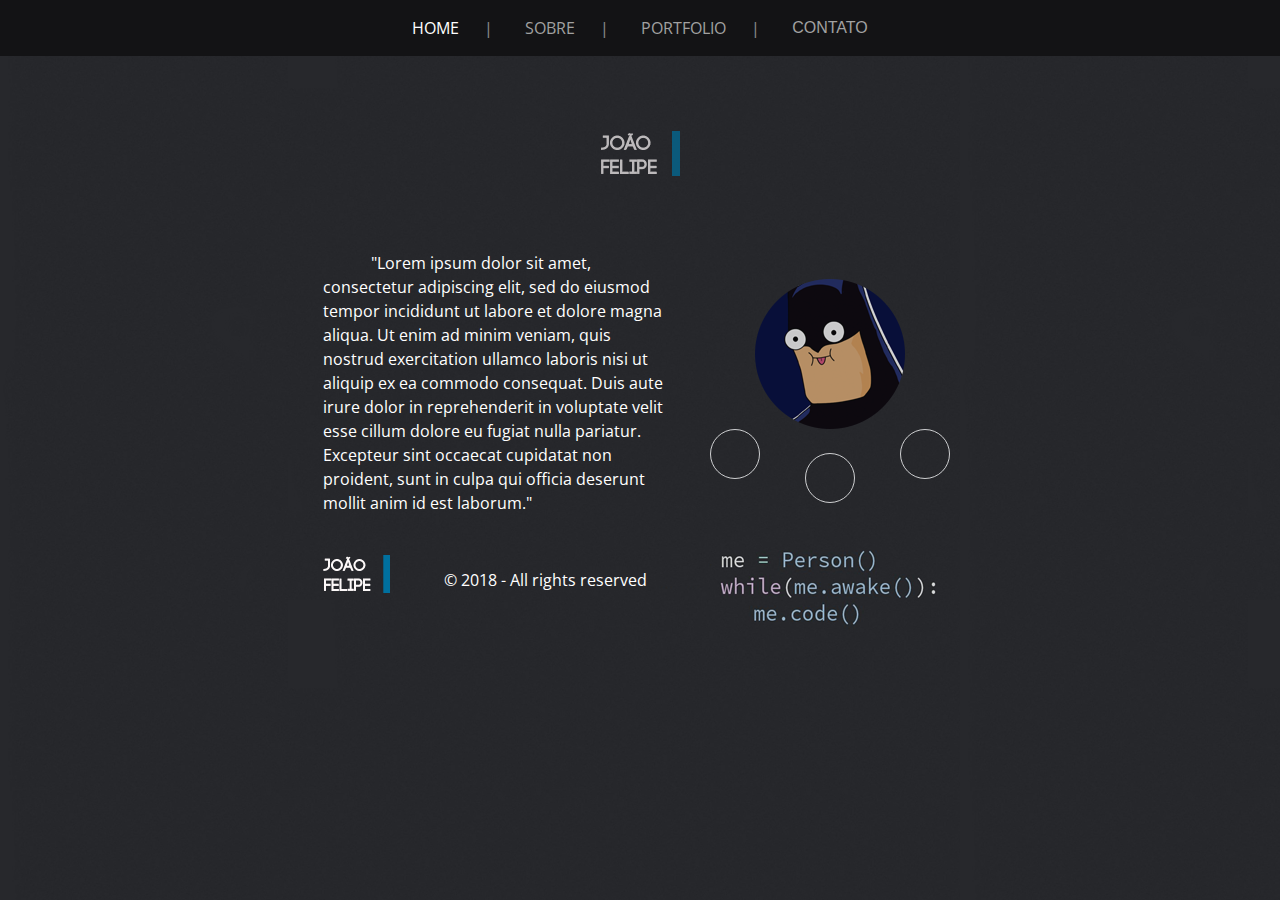
<file: index.html>
<!DOCTYPE html>
<html lang="pt-br">
<head>
    <!-- Meta tags Obrigatórias -->
    <meta charset="utf-8">
    <meta name="viewport" content="width=device-width, initial-scale=1, shrink-to-fit=no">
    <link rel="stylesheet" href="./css/bootstrap.css">
    <link rel="stylesheet" href="./css/style.css">
    <link rel="stylesheet" href="https://use.fontawesome.com/releases/v5.7.0/css/all.css" integrity="sha384-lZN37f5QGtY3VHgisS14W3ExzMWZxybE1SJSEsQp9S+oqd12jhcu+A56Ebc1zFSJ" crossorigin="anonymous">
    <link href="https://fonts.googleapis.com/css?family=Open+Sans" rel="stylesheet">

    <title>Home - João Felipe</title>

</head>
<body>
    <header class="sticky-top navbar navbar-expand-md justify-content-end" style="background: #131315;">
        <nav class="container">

            <img src="img/logo-top.png" class="d-block d-md-none">

            <button data-toggle="collapse" class="navbar-toggler navbar-dark" data-target="#btn-nav" aria-controls="btn-nav" aria-expanded="false">
                <span class="navbar-toggler-icon"></span>
            </button>

            <div class="collapse navbar-collapse align-items-center" id="btn-nav">
                <ul class="navbar-nav mx-auto text-center">
                    <li class="nav-item mr-md-2 menufont mx-md-2 activeLink"><a href="#" class="nav-link">HOME</a></li>
                    <li class="nav-item mr-md-2 menufont mx-md-2"><a href="https://slack.com/oauth/authorize?scope=channels:history,channels:read,channels:write,chat:write:bot,incoming-webhook,bot&client_id=610927659380.693502068887" class="nav-link">SOBRE</a></li>
                    <li class="nav-item mr-md-2 menufont mx-md-2"><a href="portfolio.html" class="nav-link">PORTFOLIO</a></li>
                    <li class="nav-item menufont2 mx-md-2"><a href="#" class="nav-link">CONTATO</a></li>
                </ul>
            </div>
        </nav>
    </header>

    <div class="container">
        <div class="row justify-content-center">
            <img src="img/logo-top.png" class="img-fluid logoCentral">
        </div>
    </div>

    <div class="container">
        <div class="row justify-content-center">
            <div class="col-md-6 col-lg-4">
                <p class="textCentral text-white">"Lorem ipsum dolor sit amet, consectetur adipiscing elit, sed do eiusmod tempor incididunt ut labore et dolore magna aliqua. Ut enim ad minim veniam, quis nostrud exercitation ullamco laboris nisi ut aliquip ex ea commodo consequat. Duis aute irure dolor in reprehenderit in voluptate velit esse cillum dolore eu fugiat nulla pariatur. Excepteur sint occaecat cupidatat non proident, sunt in culpa qui officia deserunt mollit anim id est laborum."</p>
            </div>

            <div class="col-md-3 my-auto">
                <div class="row justify-content-center my-4 my-md-0">
                    <img src="img/avatar2.png" class="avatar">
                </div>
                <div class="row justify-content-around" width="40px">
                    <a href="#" class="rounded-circle btn btn-outline-light social btn-lg"><i class="fab fa-twitter"></i></a>
                    <a href="#" class="rounded-circle btn btn-outline-light social btn-lg mt-md-4 github"><i class="fab fa-github"></i></a>
                    <a href="#" class="rounded-circle btn btn-outline-light btn-lg social fb"><i class="fab fa-facebook"></i></a>
                </div>

            </div>
        </div>
    </div>

    <div class="container" style="bottom: 0; position: relative">
        <div class="row justify-content-md-center">
            <div class="col-md-1 mt-md-4 mt-5 text-center">
                <img src="img/logo-bot.png">
            </div>

            <div class="col-md-3 my-md-auto text-center mt-3 mt-md-0">
                <span class="textCentral text-white">© 2018 - All rights reserved</span>
            </div>

            <div class="col-md-3 text-center mt-3">
                <img src="img/footer.png">
            </div>
        </div>
    </div>


<!-- jQuery primeiro, depois Popper.js, depois Bootstrap JS -->
<script src="https://code.jquery.com/jquery-3.3.1.slim.min.js" integrity="sha384-q8i/X+965DzO0rT7abK41JStQIAqVgRVzpbzo5smXKp4YfRvH+8abtTE1Pi6jizo" crossorigin="anonymous"></script>
<script src="https://cdnjs.cloudflare.com/ajax/libs/popper.js/1.14.3/umd/popper.min.js" integrity="sha384-ZMP7rVo3mIykV+2+9J3UJ46jBk0WLaUAdn689aCwoqbBJiSnjAK/l8WvCWPIPm49" crossorigin="anonymous"></script>
<script src="./js/bootstrap.js"></script>
</body>
</html>
</file>
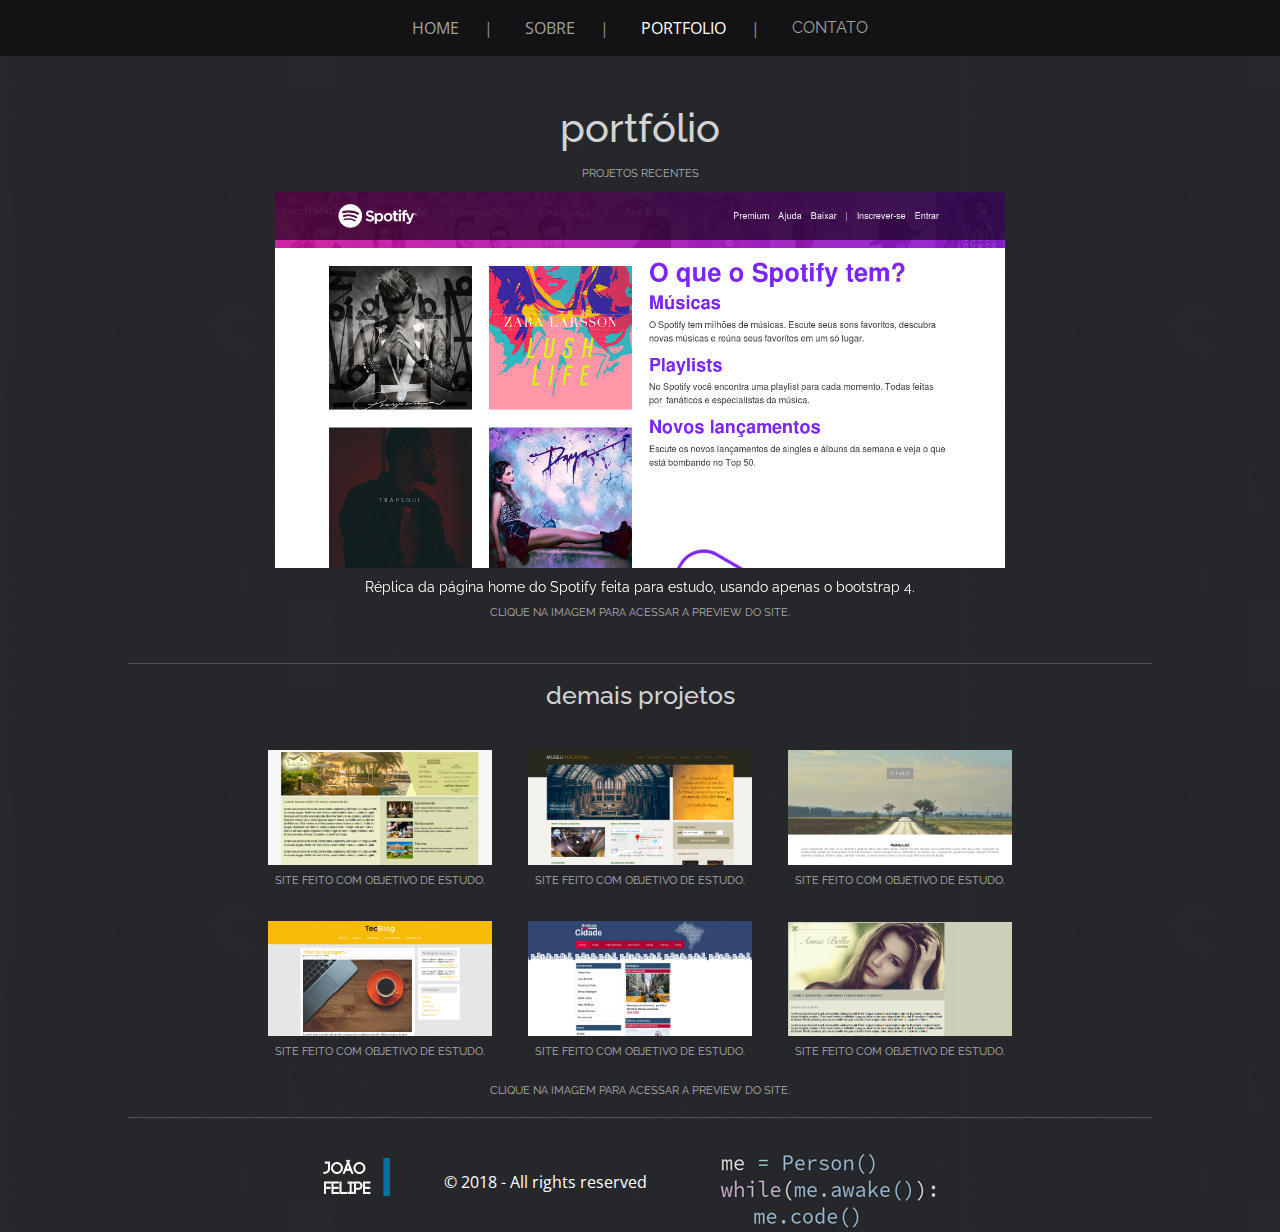
<file: portfolio.html>
<!DOCTYPE html>
<html lang="pt-br">
<head>
    <!-- Meta tags Obrigatórias -->
    <meta charset="utf-8">
    <meta name="viewport" content="width=device-width, initial-scale=1, shrink-to-fit=no">
    <link rel="stylesheet" href="./css/bootstrap.css">
    <link rel="stylesheet" href="./css/style.css">
    <link rel="stylesheet" href="https://use.fontawesome.com/releases/v5.7.0/css/all.css" integrity="sha384-lZN37f5QGtY3VHgisS14W3ExzMWZxybE1SJSEsQp9S+oqd12jhcu+A56Ebc1zFSJ" crossorigin="anonymous">
    <link href="https://fonts.googleapis.com/css?family=Open+Sans" rel="stylesheet">
    <link href="https://fonts.googleapis.com/css?family=Raleway" rel="stylesheet">

    <title>Portfólio - João Felipe</title>
</head>
<body id="portfolio">

    <header class="sticky-top navbar navbar-expand-md justify-content-end" style="background: #131315;">
        <nav class="container">

            <img src="img/logo-top.png" class="d-block d-md-none">

            <button data-toggle="collapse" class="navbar-toggler navbar-dark" data-target="#btn-nav" aria-controls="btn-nav" aria-expanded="false">
                <span class="navbar-toggler-icon"></span>
            </button>

            <div class="collapse navbar-collapse align-items-center" id="btn-nav">
                <ul class="navbar-nav mx-auto text-center">
                    <li class="nav-item mr-md-2 menufont mx-md-2"><a href="index.html" class="nav-link">HOME</a></li>
                    <li class="nav-item mr-md-2 menufont mx-md-2"><a href="#" class="nav-link">SOBRE</a></li>
                    <li class="nav-item mr-md-2 menufont mx-md-2 activeLink"><a href="#" class="nav-link">PORTFOLIO</a></li>
                    <li class="nav-item menufont2 mx-md-2"><a href="#" class="nav-link">CONTATO</a></li>
                </ul>
            </div>
        </nav>
    </header>

    <section id="conteudoPort" class="d-flex py-4 mt-4">
        <div class="container">
            <div class="text-center">
                <h1 class="text-white iconeLogo titulo">portfólio <i class="fas fa-laptop-code"></i></h1>
                <br>
                <span class="text-white textCustom">projetos recentes</span>
            </div>

            <div class="row text-center justify-content-center">
                <div class="col-md-8 mt-2">
                    <div class="carousel slide" data-ride="carousel"  id="Controles">
                        <div class="carousel-inner bordaCarousel">
                            <div class="carousel-item active">
                                <div class="figure">
                                    <a href="web-course/Spotify"><img src="img/img1.png" class="img-fluid figure-img"></a>
                                    <figcaption class="figure-caption text-white">Réplica da página home do Spotify feita para estudo, usando apenas o bootstrap 4.</figcaption>
                                </div>
                            </div>

                            <div class="carousel-item">
                                <div class="figure">
                                    <a href="index.html"><img src="img/img2.png" class="img-fluid figure-img"></a>
                                    <figcaption class="figure-caption text-white">Primeiro site totalmente original, feito com apenas o bootstrap.</figcaption>
                                </div>
                            </div>

                            <div class="carousel-item">
                                <div class="figure">
                                    <a href="web-course/Finans"><img src="img/img3.png" class="img-fluid figure-img"></a>
                                    <figcaption class="figure-caption text-white">Site fictício feito para propósito de estudo do bootstrap 4.</figcaption>
                                </div>
                            </div>

                        </div>
                        <a href="#Controles" data-slide="prev" class="carousel-control-prev iconeCarousel"><i class="fas fa-chevron-left"></i></a>
                        <a href="#Controles" data-slide="next" class="carousel-control-next iconeCarousel"><i class="fas fa-chevron-right"></i></a>
                    </div>
                    <span class="text-white textCustom">Clique na imagem para acessar a preview do site.</span>
                </div>
            </div>
        </div>
    </section>

    <hr style="border-color: white; width: 80%; opacity: 0.2">

    <div class="text-center">
        <h1 class="text-white pb-3 titulo iconeLogo" style="font-size: 25px;">demais projetos</h1>
    </div>

    <section id="conteudoPort2">
        <div class="container">
            <div class="row justify-content-center text-center">
                <div class="col-md-10">
                    <div class="figure m-3" style="width: 14rem;">
                        <a href="web-course/ChaleHotel"><img src="img/oi1.png" class="figure-img img-fluid"></a>
                        <figcaption class="figure-caption text-white text-center text-uppercase textCustom">Site feito com objetivo de estudo.</figcaption>
                    </div>

                    <div class="figure m-3" style="width: 14rem;">
                        <a href="web-course/Museu"><img src="img/oi2.png" class="figure-img img-fluid"></a>
                        <figcaption class="figure-caption text-white text-center text-uppercase textCustom">Site feito com objetivo de estudo.</figcaption>
                    </div>
                    <div class="figure m-3" style="width: 14rem;">
                        <a href="web-course/Parallax"><img src="img/oi3.png" class="figure-img img-fluid"></a>
                        <figcaption class="figure-caption text-white text-center text-uppercase textCustom">Site feito com objetivo de estudo.</figcaption>
                    </div>

                    <div class="figure m-3" style="width: 14rem;">
                        <a href="web-course/TecBlog"><img src="img/oi4.png" class="figure-img img-fluid"></a>
                        <figcaption class="figure-caption text-white text-center text-uppercase textCustom">Site feito com objetivo de estudo.</figcaption>
                    </div>
                    <div class="figure m-3" style="width: 14rem;">
                        <a href="web-course/SiteNoticias"><img src="img/oi5.png" class="figure-img img-fluid"></a>
                        <figcaption class="figure-caption text-white text-center text-uppercase textCustom">Site feito com objetivo de estudo.</figcaption>
                    </div>

                    <div class="figure m-3" style="width: 14rem;">
                        <a href="web-course/ProjetoCSS3"><img src="img/oi6.png" class="figure-img img-fluid"></a>
                        <figcaption class="figure-caption text-white text-center text-uppercase textCustom">Site feito com objetivo de estudo.</figcaption>
                    </div>
                </div>
            </div>
        </div>
        <div class="text-center">
            <span class="text-white textCustom">Clique na imagem para acessar a preview do site.</span>
        </div>
    </section>

    <hr style="border-color: white; width: 80%; opacity: 0.2">

    <footer>
        <div class="container" style="bottom: 0; position: relative">
            <div class="row justify-content-md-center">
                <div class="col-md-1 mt-md-4 mt-5 text-center">
                    <img src="img/logo-bot.png">
                </div>

                <div class="col-md-3 my-md-auto text-center mt-3 mt-md-0">
                    <span class="textCentral text-white">© 2018 - All rights reserved</span>
                </div>

                <div class="col-md-3 text-center mt-3">
                    <img src="img/footer.png">
                </div>
            </div>
        </div>
    </footer>




<!-- jQuery primeiro, depois Popper.js, depois Bootstrap JS -->
<script src="https://code.jquery.com/jquery-3.3.1.slim.min.js" integrity="sha384-q8i/X+965DzO0rT7abK41JStQIAqVgRVzpbzo5smXKp4YfRvH+8abtTE1Pi6jizo" crossorigin="anonymous"></script>
<script src="https://cdnjs.cloudflare.com/ajax/libs/popper.js/1.14.3/umd/popper.min.js" integrity="sha384-ZMP7rVo3mIykV+2+9J3UJ46jBk0WLaUAdn689aCwoqbBJiSnjAK/l8WvCWPIPm49" crossorigin="anonymous"></script>
<script src="./js/bootstrap.js"></script>
</body>
</html>
</file>
<file: css/style.css>
@media (min-width: 768px) {

    .menufont a:after{
        content: "|";
        float: right;
        color: white;
        margin-left: 25px;
        opacity: 0.5;
    }
}

body{
    background: url("../img/bg.png");
}

.menufont a{
    color: #a1a1a1;
    font-family: 'Open Sans', sans-serif;
}

.menufont a:hover{
    color: white;
}

.menufont2 a{
    color: #a1a1a1;
}

.menufont2 a:hover{
    color: white;
}

.logoCentral{
    opacity: 0.7;
    margin: 75px 0 75px 0;
}

.logoCentral:hover{
    opacity: 1;
}

.textCentral{
    font-family: "Open Sans", sans-serif;
    text-indent: 3em;
}

.social{
    width: 50px;
    height: 50px;
    border-radius: 50px;
    opacity: 0.8;
}

.social:hover{
    border-color: #007bff;
    background: none;
    color: white;
    opacity: 1;
    transition-duration: 0.3s;
}

.github:hover{
    border-color: white;
}

.fb:hover{
    border-color: #005cbf;
}

.avatar{
    opacity: 0.8;
}

.avatar:hover{
    opacity: 1;
    transition-duration: 1.5s;
    transform: rotate(360deg);
}

.activeLink a{
    cursor: default;
    color: white;
    pointer-events: none;
    opacity: 1;
}

#portfolio{
    font-family: 'Raleway', sans-serif;
}

.titulo{
    opacity: 0.8;
    display: inline-block;
    cursor: default;
}

.titulo:hover{
    opacity: 1;
}

.titulo i{
    color: #0a8fff;
    font-size: 30px;
}

.textCustom{
    font-size: 11px;
    text-transform: uppercase;
    opacity: 0.6;
}

.iconeCarousel{
    text-shadow: 1px 2px 0px black;
    color: white;
    font-size: 35px;
}
</file>
